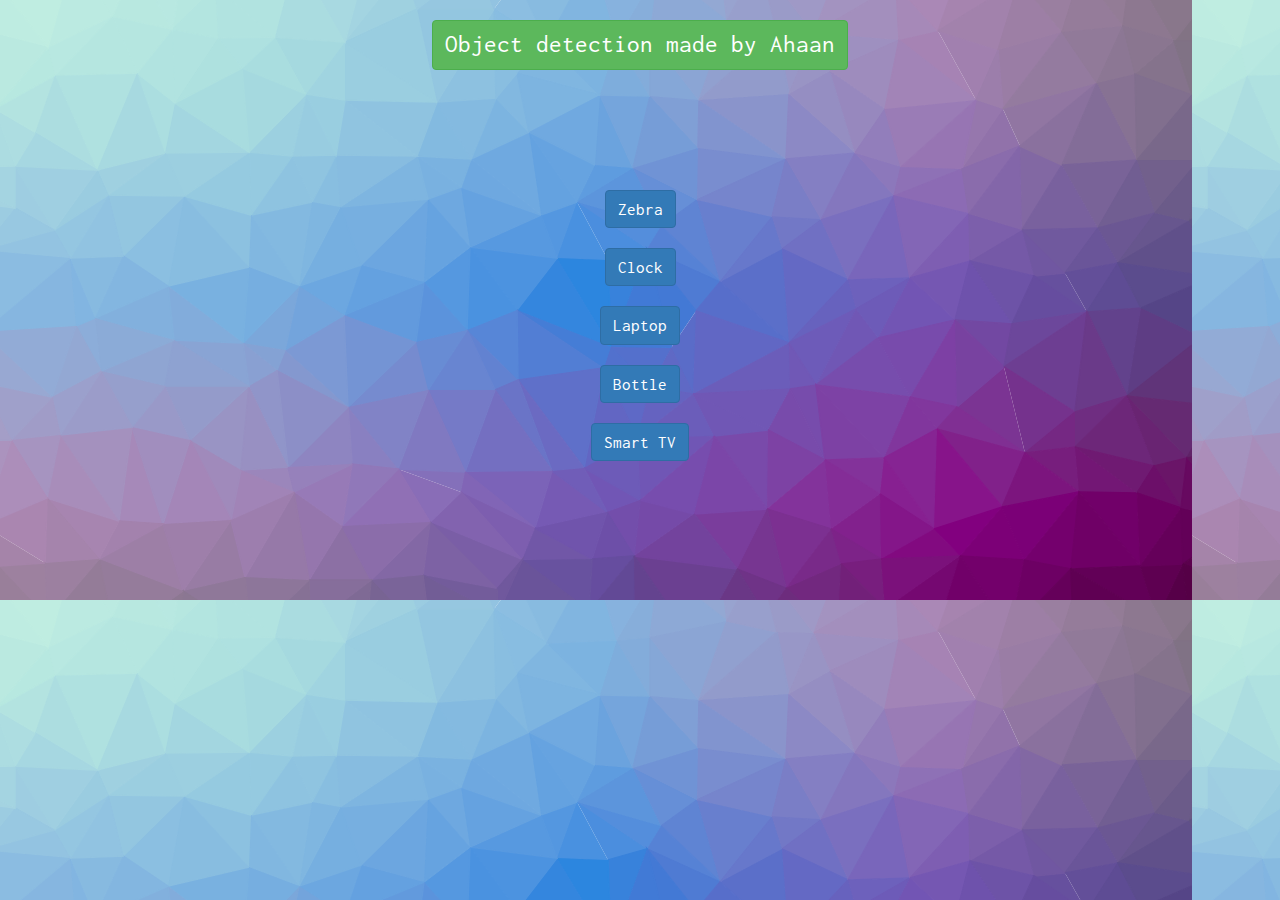
<file: index.html>
<!DOCTYPE html>
<html>
    <head>
        <title>Object detection cocossd</title>
        <link rel="stylesheet" href="https://maxcdn.bootstrapcdn.com/bootstrap/3.4.0/css/bootstrap.min.css">
        <script src="https://ajax.googleapis.com/ajax/libs/jquery/3.4.1/jquery.min.js"></script>
        <script src="https://maxcdn.bootstrapcdn.com/bootstrap/3.4.0/js/bootstrap.min.js"></script>
        <link rel="preconnect" href="https://fonts.googleapis.com">
<link rel="preconnect" href="https://fonts.gstatic.com" crossorigin>
<link href="https://fonts.googleapis.com/css2?family=Inconsolata&display=swap" rel="stylesheet">
<link rel="stylesheet" href="style.css">
    </head>
    <body background="background.png">
        <center>
            <h1 id="header" class="btn-success btn">Object detection made by Ahaan</h1>
            <br><br><br><br><br><br><br>
            <a class="btn btn-primary options" href="img_1.html">Zebra</a>
            <br><br>
            <a class="btn btn-primary options" href="img_2.html">Clock</a>
            <br><br>
            <a class="btn btn-primary options" href="img_3.html">Laptop</a>
            <br><br>
            <a class="btn btn-primary options" href="img_4.html">Bottle</a>
            <br><br>
            <a class="btn btn-primary options" href="img_5.html">Smart TV</a>
        </center>
    </body>
</html>
</file>
<file: style.css>
body{
    font-family: 'Inconsolata', monospace;
}
#header{
    font-size:25px;
}
.options{
    font-size:17px;
}
#back{
    background-color: black;
    color: white;
    border-radius: 30%;
    font-size:20px;
}
canvas{
    animation-iteration-count: infinite;
    animation-duration: 4s;
    animation-name: hello;
}
@keyframes hello{
from{
    box-shadow: 3px 3px 3px black;
}
to{
    box-shadow: 10px 10px 10px white;
}
}
</file>
